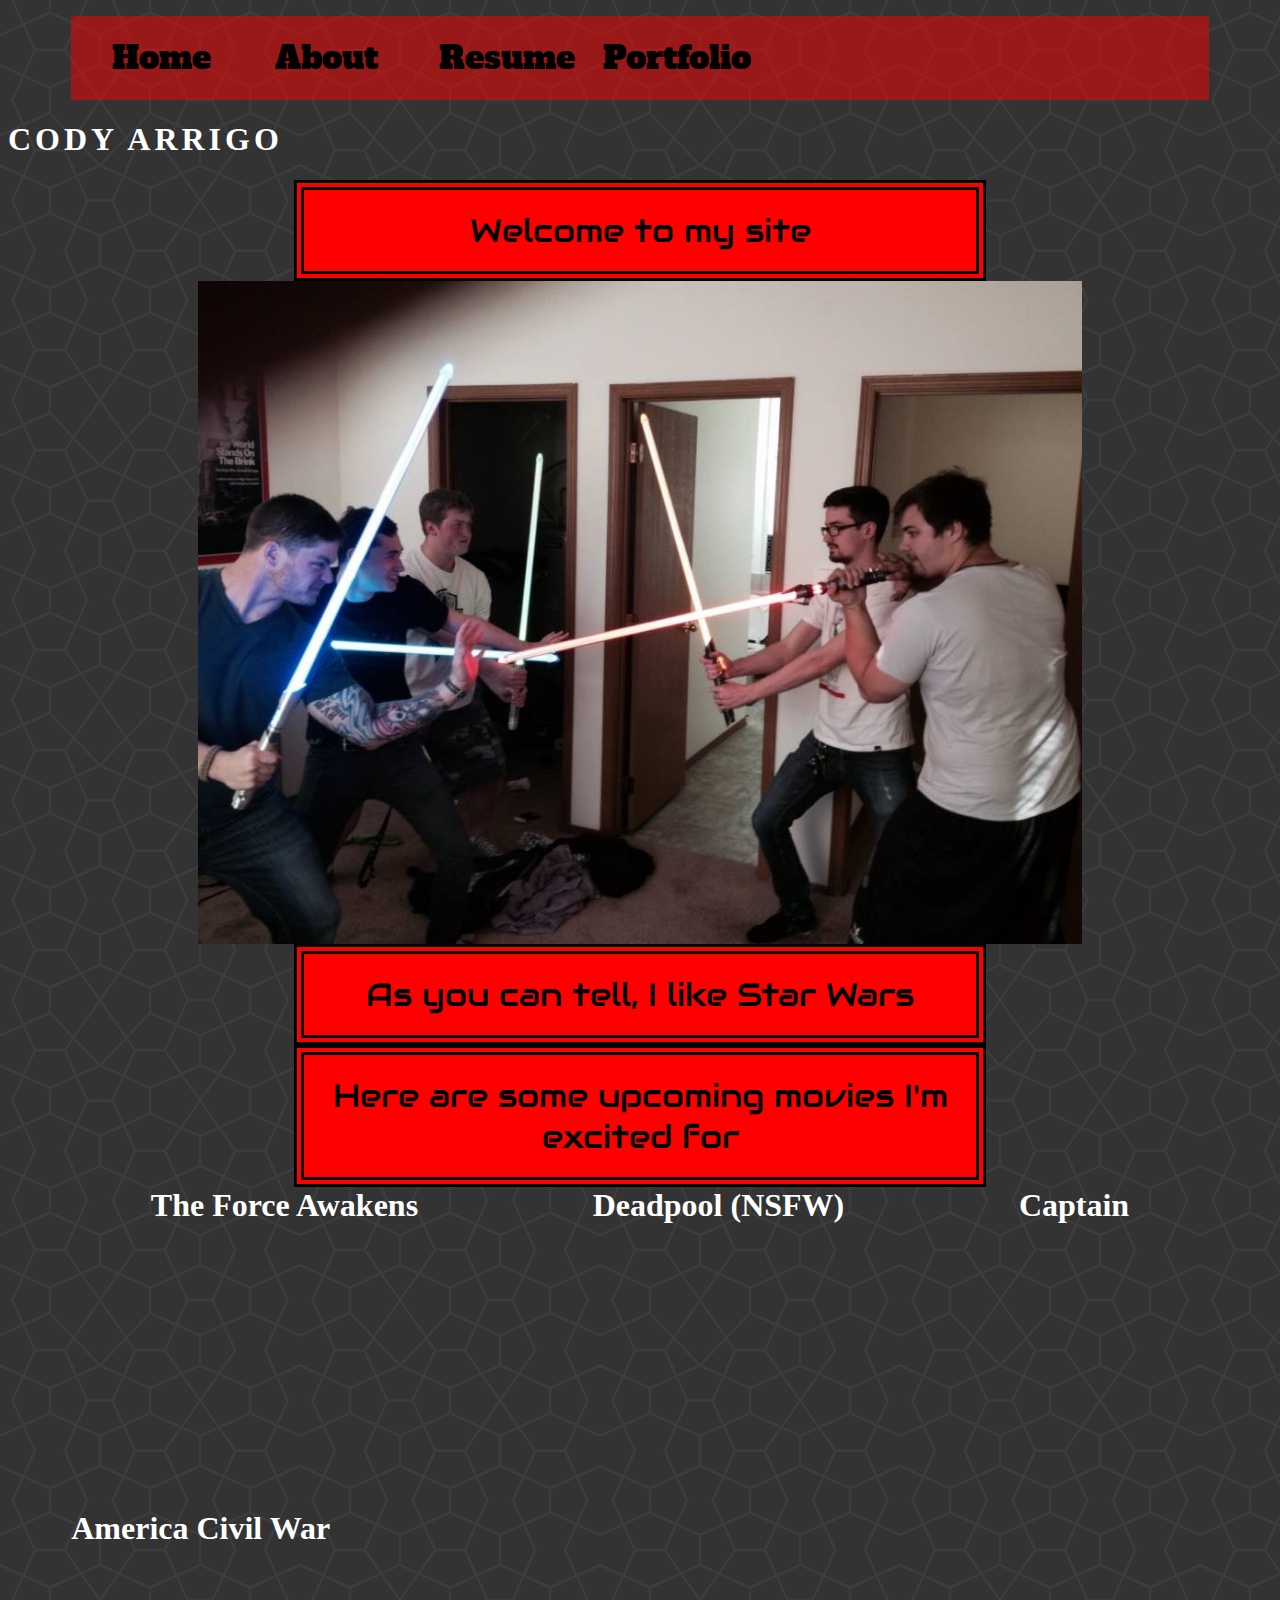
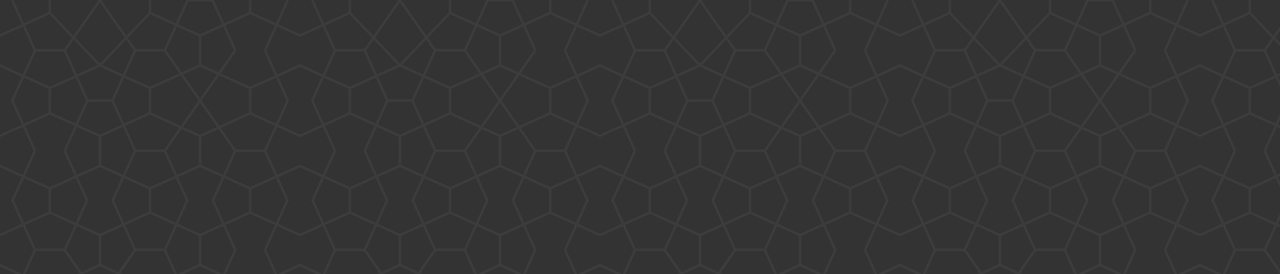
<file: index.html>
<!DOCTYPE html>
<html lang="en">
  <head>
    <meta charset="UTF-8">
    <link href="css/styles.css" rel="stylesheet" />
    <link href="css/grid.css" rel="stylesheet" />
    <link href='https://fonts.googleapis.com/css?family=Alfa+Slab+One' rel='stylesheet' type='text/css'>
    <link href='https://fonts.googleapis.com/css?family=Audiowide' rel='stylesheet' type='text/css'>
    <title>Cody Arrigo</title>
  </head>
  <body>
   <header>
        <nav role='navigation'>
          <ul>
            <li><a href="index.html">Home</a></li>
            <li><a href="about.html">About</a></li>
            <li><a href="resume.html">Resume</a></li>
            <li><a href="portfolio.html">Portfolio</a></li>
          </ul>
        </nav>
    </header>
   
    <h1>Cody Arrigo</h1>
    <p>Welcome to my site</p>
    <img class="indexphoto" src="img/me%20ls.jpg" width="90%"/>
    
    <p>As you can tell, I like Star Wars</p>

    <p>Here are some upcoming movies I'm excited for</p>
    
    <div class="trailer">
        <h2>The Force Awakens</h2>
        <h2>Deadpool (NSFW)</h2>
        <h2>Captain America Civil War</h2>
        <iframe width="560" height="315" src="https://www.youtube.com/embed/sGbxmsDFVnE" frameborder="0" allowfullscreen></iframe>
        <iframe width="560" height="315" src="https://www.youtube.com/embed/FyKWUTwSYAs" frameborder="0" allowfullscreen></iframe>
        <iframe width="560" height="315" src="https://www.youtube.com/embed/FkTybqcX-Yo" frameborder="0" allowfullscreen></iframe>
    </div>
    </body>
</html>
</file>
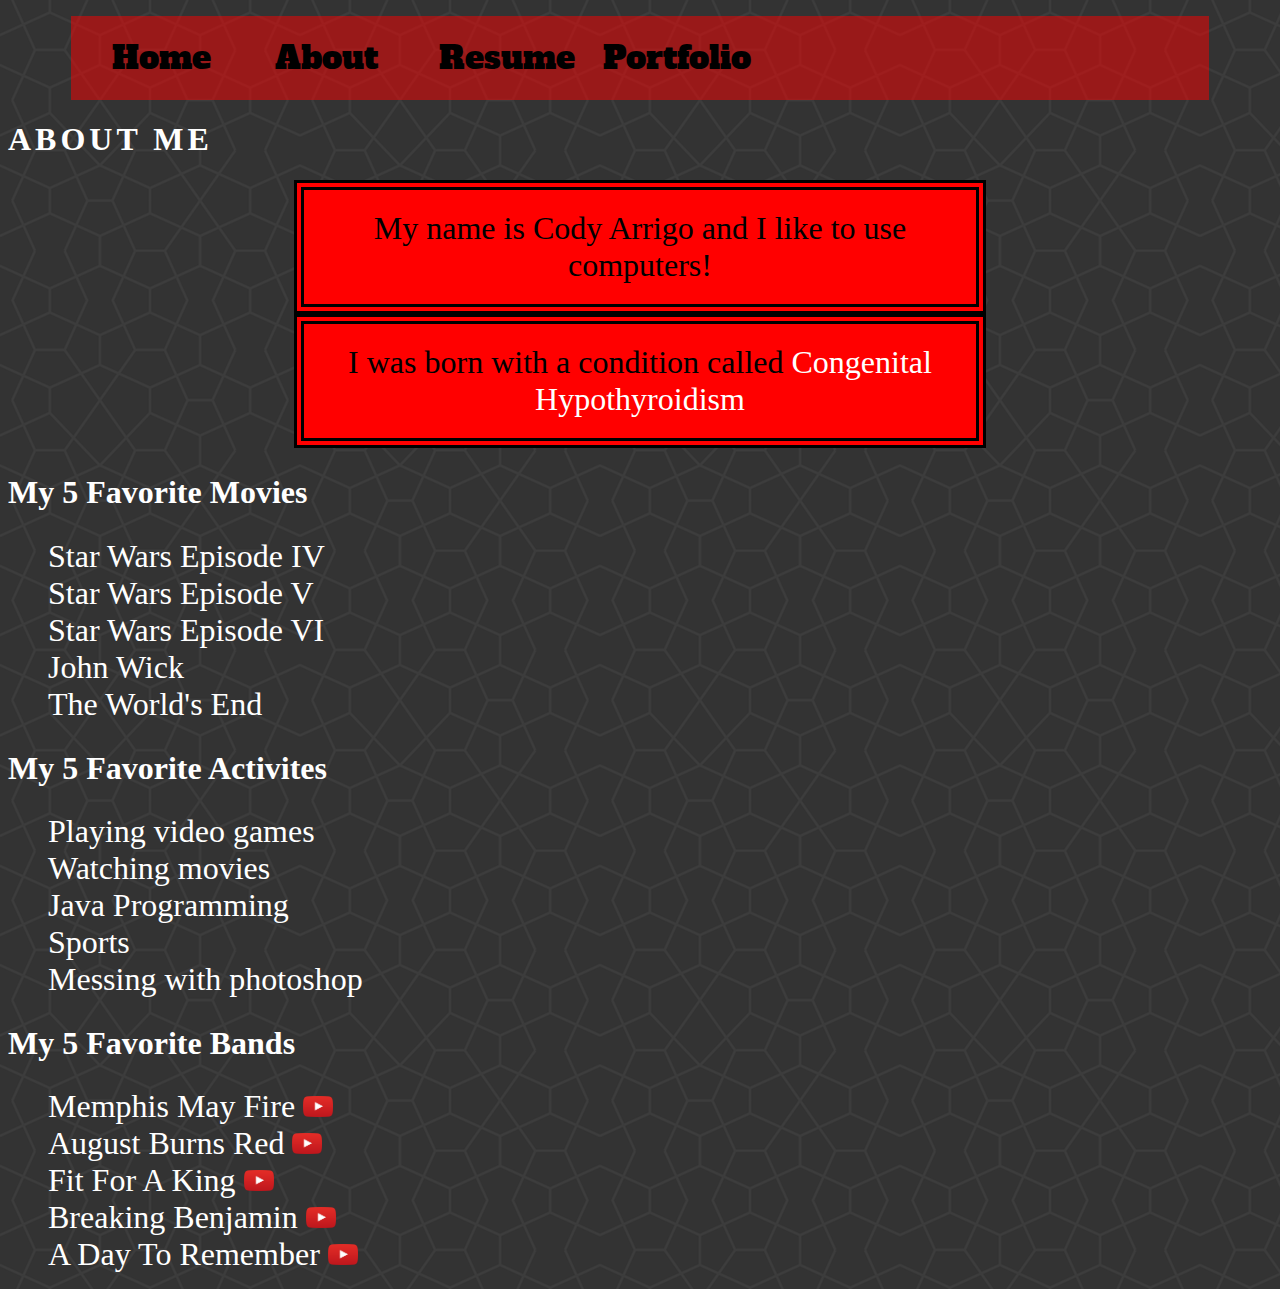
<file: about.html>
<!DOCTYPE html>
<html lang="en">
  <head>
    <meta charset="UTF-8">
    <title>Cody Arrigo About</title>
    <link href="css/styles.css" rel="stylesheet" />
    <link href='https://fonts.googleapis.com/css?family=Alfa+Slab+One' rel='stylesheet' type='text/css'>
</head>
  <body>
    
    <header>
        <nav role='navigation'>
          <ul>
            <li><a href="index.html">Home</a></li>
            <li><a href="about.html">About</a></li>
            <li><a href="resume.html">Resume</a></li>
            <li><a href="portfolio.html">Portfolio</a></li>
          </ul>
        </nav>
    </header>
      
      
    <h1>About Me</h1> 
      
    <p>My name is Cody Arrigo and I like to use computers!</p> 
      
    <p>I was born with a condition called <a href="http://ghr.nlm.nih.gov/condition/congenital-hypothyroidism" class="hypo">Congenital Hypothyroidism</a></p>
    
    <section class="aboutlists">  
        <h2>My 5 Favorite Movies</h2>
        <ul class="mov">
            <li><a href="http://www.imdb.com/title/tt0076759/?ref_=nv_sr_2">Star Wars Episode IV</a></li>
            <li><a href="http://www.imdb.com/title/tt0080684/?ref_=fn_al_tt_7">Star Wars Episode V</a></li>
            <li><a href="http://www.imdb.com/title/tt0086190/?ref_=fn_al_tt_5">Star Wars Episode VI</a></li>
            <li><a href="http://www.imdb.com/title/tt2911666/?ref_=nv_sr_1">John Wick</a></li>
            <li><a href="http://www.imdb.com/title/tt1213663/?ref_=nv_sr_1">The World's End</a></li>
        </ul>
        
        <h2>My 5 Favorite Activites</h2>
        <ul class="mov">
            <li>Playing video games</li>
            <li>Watching movies</li>
            <li>Java Programming</li>
            <li>Sports</li>
            <li>Messing with photoshop</li>
        </ul>
        
        <h2>My 5 Favorite Bands</h2>
        <ul class="mov">
            <li>Memphis May Fire <a href="https://www.youtube.com/watch?v=T_yCTsL3pOU"><img src="img/play-icon.png"></a></li>
            <li>August Burns Red <a href="https://www.youtube.com/watch?v=9PQuFLz7WQU"><img src="img/play-icon.png"></a></li>
            <li>Fit For A King <a href="https://www.youtube.com/watch?v=YRjoORocE1w"><img src="img/play-icon.png"></a></li>
            <li>Breaking Benjamin <a href="https://www.youtube.com/watch?v=9zFfRSeA1ls"><img src="img/play-icon.png"></a></li>
            <li>A Day To Remember <a href="https://www.youtube.com/watch?v=Pn-6eOxnEMI"><img src="img/play-icon.png"></a></li>
        </ul>
        
        
    </section>    
  </body>
</html>
</file>
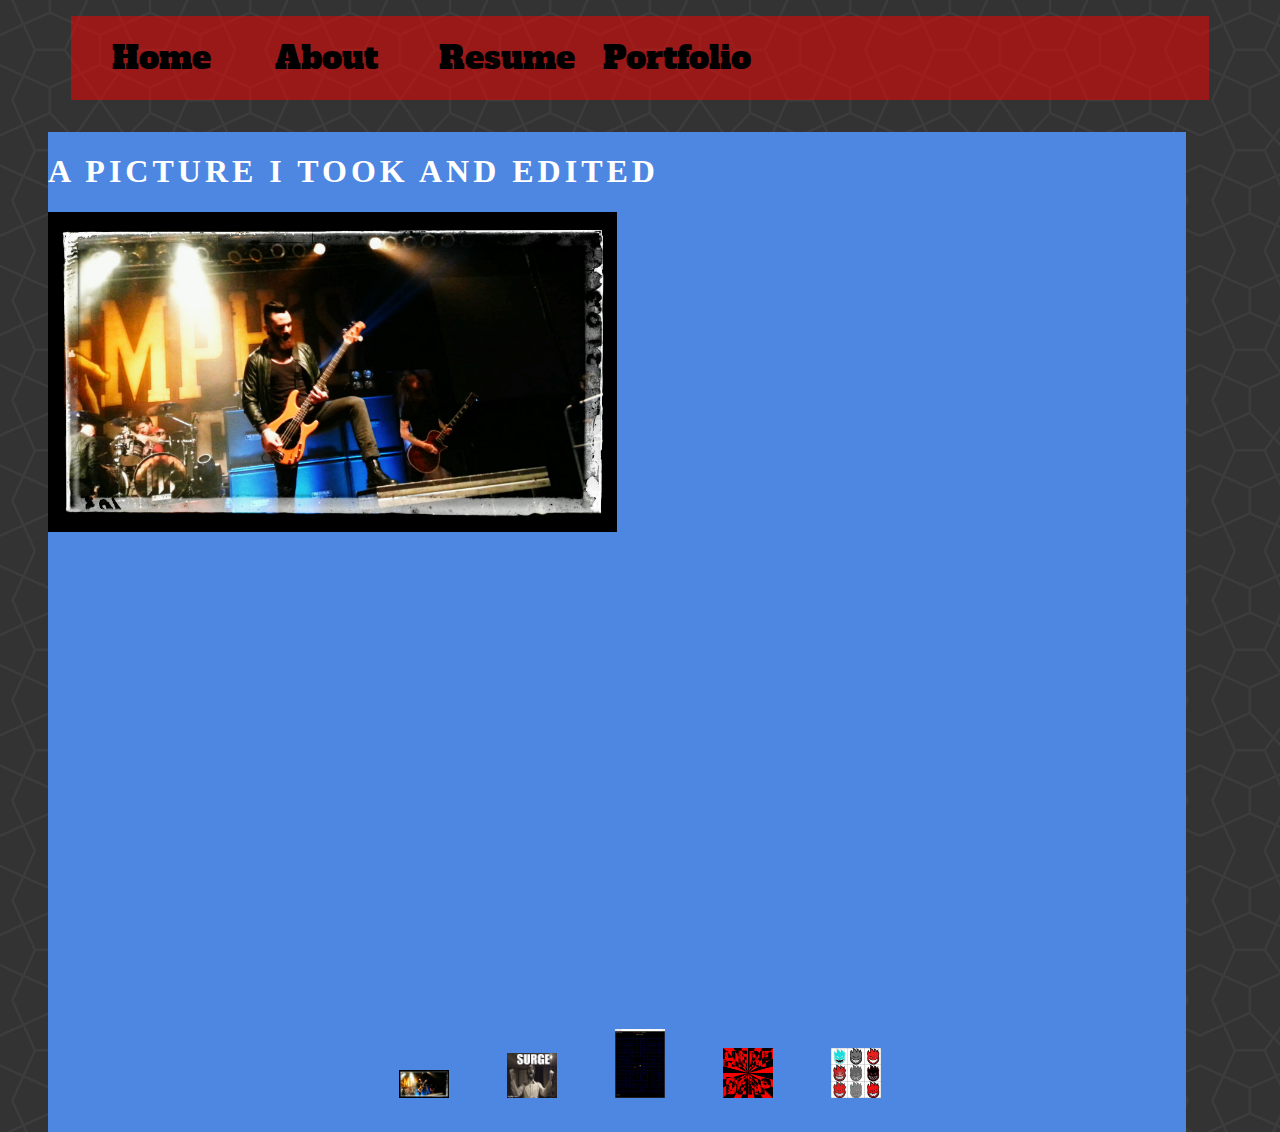
<file: portfolio.html>
<!DOCTYPE html>
<html lang="en">
    <head>
        <meta charset="UTF-8">
        <link href="css/gallery.css" rel="stylesheet" />
        <link href="css/grid.css" rel="stylesheet" />
        <link href="css/styles.css" rel="stylesheet" />
        <link href='https://fonts.googleapis.com/css?family=Special+Elite' rel='stylesheet' type='text/css'>
        <link href='https://fonts.googleapis.com/css?family=Alfa+Slab+One' rel='stylesheet' type='text/css'>
        <title>Portfolio</title>
    </head>
    <body>
        <header>
            <nav role='navigation'>
              <ul>
                <li><a href="index.html">Home</a></li>
                <li><a href="about.html">About</a></li>
                <li><a href="resume.html">Resume</a></li>
                <li><a href="portfolio.html">Portfolio</a></li>
              </ul>
            </nav>
        </header>
        
        <div class="gallery items-3">
            <!--      Containers being turned off and on      -->
            <div id="item-1" class="control-operator"></div>
            <div id="item-2" class="control-operator"></div>
            <div id="item-3" class="control-operator"></div>
            <div id="item-4" class="control-operator"></div>
            <div id="item-5" class="control-operator"></div>

            <figure class="item">
                <h1>A picture I took and edited</h1>
                <img src=./img/photo1.jpg alt="">
            </figure>

            <figure class="item">
                <h1>An animated photo I made of my boss</h1>
                <img src=./img/photo2.gif alt="">
            </figure>

            <figure class="item">
                <h1>A java program I made in highschool</h1>
                <img src=./img/photo3.jpg alt="">
            </figure>
            
            <figure class="item">
                <h1>I photo I made in Photoshop</h1>
                <img src=./img/photo4.jpg alt="">
            </figure>
            
            <figure class="item">
                <h1>Another photo I made in photoshop of the Spitfire logo</h1>
                <img src=./img/photo5.jpg alt="">
            </figure>

            <div class="controls">
                <a href="#item-1" class="control-button"><img src="./img/photo1.jpg" alt=""></a>
                <a href="#item-2" class="control-button"><img src="./img/photo2.gif" alt=""></a>
                <a href="#item-3" class="control-button"><img src="./img/photo3.jpg" alt=""></a>
                <a href="#item-4" class="control-button"><img src="./img/photo4.jpg" alt=""></a>
                <a href="#item-5" class="control-button"><img src="./img/photo5.jpg" alt=""></a>
            </div>
        </div>
    </body>
</html>
</file>
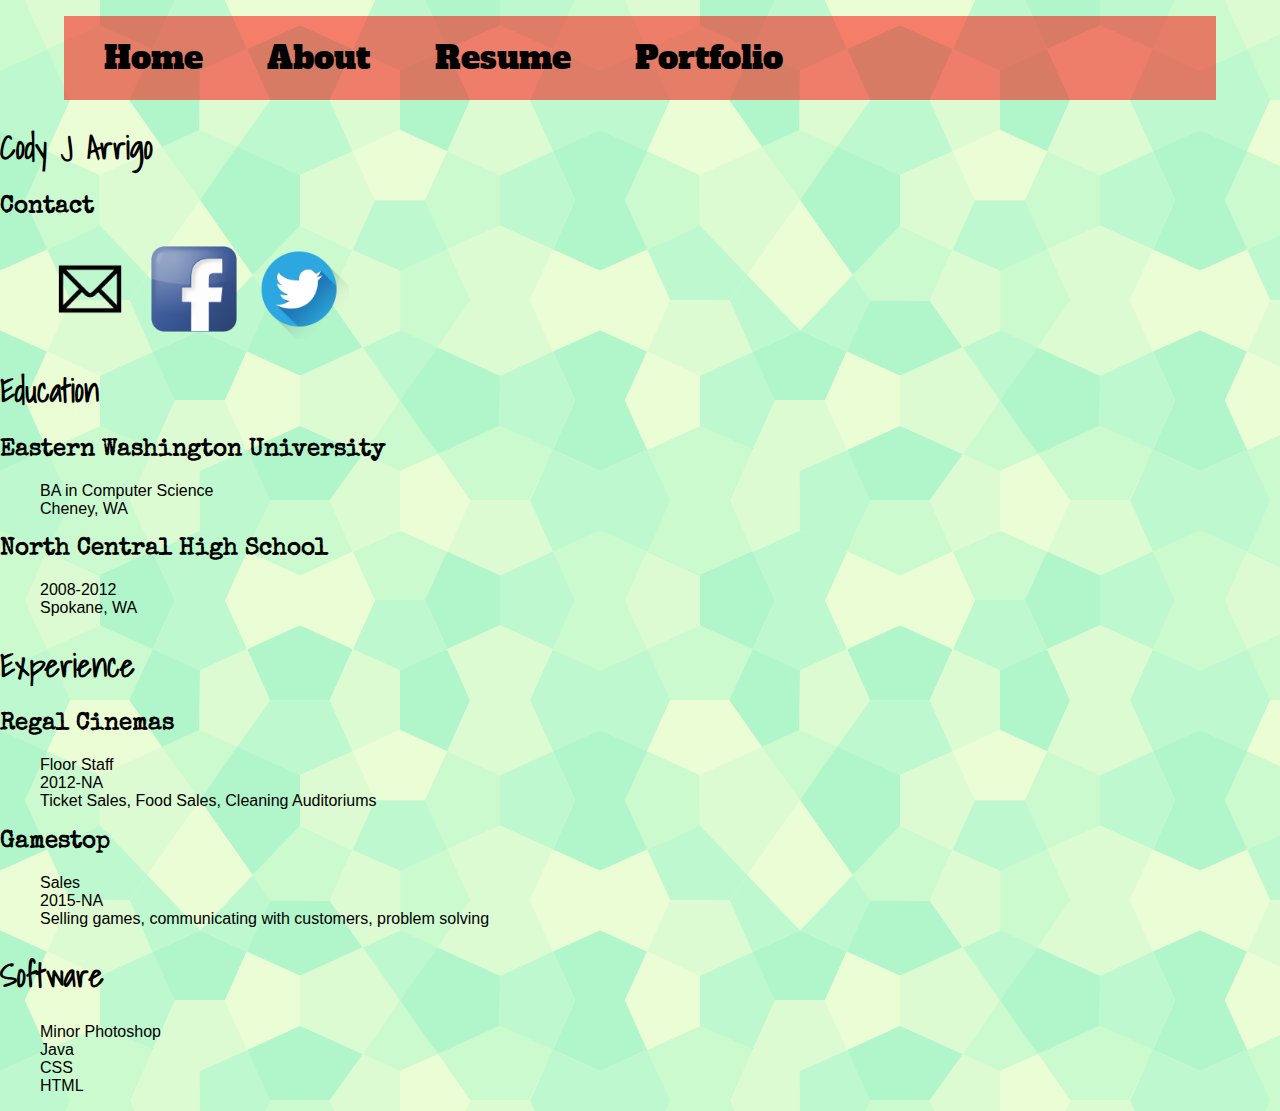
<file: resume.html>
<!DOCTYPE html>
<html lang="en">
<head>
    <meta charset="UTF-8">
    <title>Resume</title>
    
    <link href="css/resumestyle.css" rel="stylesheet" />
    <link href="css/normalize.css" rel="stylesheet" />
    <link href="css/grid.css" rel="stylesheet" />
    <link rel='stylesheet prefetch' href='http://codepen.io/manikoth/pen/PPJjJv.css'>
    <link href='https://fonts.googleapis.com/css?family=Shadows+Into+Light' rel='stylesheet' type='text/css'>
    <link href='https://fonts.googleapis.com/css?family=Alfa+Slab+One' rel='stylesheet' type='text/css'>
    <link href='https://fonts.googleapis.com/css?family=Special+Elite' rel='stylesheet' type='text/css'>
    
</head>
<body>
    <header>
        <nav role='navigation'>
          <ul>
            <li><a href="index.html">Home</a></li>
            <li><a href="about.html">About</a></li>
            <li><a href="resume.html">Resume</a></li>
            <li><a href="portfolio.html">Portfolio</a></li>
          </ul>
        </nav>
    </header>
    
    <h1>Cody J Arrigo</h1>

    <h2>Contact</h2>
    <section id="contact">
        <ul>
            <li><a href="mailto:carrigo77@gmail.com"><img src="img/email.png" width="100px"></a></li>
            <li><a href="https://www.facebook.com/CodyTheArrigo"><img src="img/facebook.png" width="100px"></a></li>
            <li><a href="https://twitter.com/C_Arrigo"><img src="img/twitter.png" width="100px"></a></li>
        </ul>
    </section>
    
    <div class="grid-container">
        <h1>Education</h1>
        <section class="grid-6">
            <h2>Eastern Washington University</h2>

            <ul>
                <li>BA in Computer Science</li>
                <li>Cheney, WA</li>
            </ul>
        </section> 
        <section class="grid-6">
            <h2>North Central High School</h2>

            <ul>
                <li>2008-2012</li>
                <li>Spokane, WA</li>
            </ul>
        </section>
    </div>
    
    <div class="exp">    
        <h1>Experience</h1>

        <h2>Regal Cinemas</h2>

        <ul>
            <li>Floor Staff</li>
            <li>2012-NA</li>
            <li>Ticket Sales, Food Sales, Cleaning Auditoriums</li>
        </ul>

        <h2>Gamestop</h2>

        <ul>
            <li>Sales</li>
            <li>2015-NA</li>
            <li>Selling games, communicating with customers, problem solving</li>
        </ul>
    </div>    
        
    <div class="software">    
        <h1>Software</h1>

        <ul>
            <li>Minor Photoshop</li>
            <li>Java</li>
            <li>CSS</li>
            <li>HTML</li>
        </ul>
    </div>
</body>
</html>
</file>
<file: css/styles.css>
/* Global */

img{
    width: 70%;
    margin: 0 auto;
}

.indexphoto {
    display: block;
}

body{
    background: url(../img/bgp.png);   
}

/* Gallery */
.gallery {
    height: 1000px;
    position: relative;
}

/* Layout */

/* Typography */

h1{
    color: #fff;
    text-transform: uppercase;
    letter-spacing: 4px;
}

h2{
    color: white;
    font-size: 2em;
}
    
p{
    background: red;
    border: 10px double black;
    width: 50%;
    padding: 20px;
    margin: 0 auto;
    font-size: 2em;
    text-align: center;
    font-family: 'Audiowide', cursive;
}

/* Navigation */
a {
    text-decoration: none;
    display: inline-block;
    width: 100px;
    height: 40px;
    color: white;
}

li{
    display: inline
}

header {
    width: 90%;
    background: rgba(255,0,0,0.5);
    margin: 0 auto;
}

header ul {
    list-style: none;
    text-decoration: none;
}

header li {
    display: inline-block;
    font-size: 2em;
    padding: 20px 60px 20px 0;
    font-family: 'Alfa Slab One', cursive;
    margin: 0 auto;
}

header a {
    text-decoration: none;
    color: black;
    text-align: center;
}

header nav {
    margin: 0 auto;
}

.hypo {
    display: inline;
}

.mov li{
    display: block;
    font-size: 2em;
    color: white;
}

.mov a {
    display: inline;
}

.aboutlists {
    width: 30%;
}

.aboutlists li img {
    display: inline;
    width: 30px;
}

.controls img {
    margin: 10px;
}

.gallery img {
    width: 50%;
}

hover:header a {
    text-decoration: underline;
}

.trailer {
    margin: 0 auto;
    width: 90%;
}

.trailer h2 {
    display: inline;
    padding: 0 8% 0 7%; 
}
</file>
<file: css/grid.css>
/*
 Width: 1000px
 # Columns : 12 
 Column width: 65px
 Gutter : 20px 

 */
.grid_1 { width: 65px; }
.grid_2 { width: 150px; }
.grid_3 { width: 235px; }
.grid_4 { width: 320px; }
.grid_5 { width: 405px; }
.grid_6 { width: 490px; }
.grid_7 { width: 575px; }
.grid_8 { width: 660px; }
.grid_9 { width: 745px; }
.grid_10 { width: 830px; }
.grid_11 { width: 915px; }
.grid_12 { width: 1000px; }

.grid_1,
.grid_2,
.grid_3,
.grid_4,
.grid_5,
.grid_6,
.grid_7,
.grid_8,
.grid_9,
.grid_10,
.grid_11,
.grid_12 {
	margin: 0 20px 10px 0;
	float: left;
	display: block;
}

.alpha{margin-left:0px;}
.omega{margin-right:0px;}

.container{
	width: 1000px; 
	margin: auto;
}



.clear{clear:both;display:block;overflow:hidden;visibility:hidden;width:0;height:0}.clearfix:after{clear:both;content:' ';display:block;font-size:0;line-height:0;visibility:hidden;width:0;height:0}* html .clearfix,*:first-child+html .clearfix{zoom:1}
</file>
<file: css/gallery.css>
.gallery {
  position: relative;
  height: 300px; 

}

.gallery .item {
  position: absolute;
  /*top: 0;
  left: 0;*/
  width: 90%;
  height: 100%;
  background: #4d87e2;
  opacity: 0;
  transition: opacity 0.25s;
}

.gallery .item:first-of-type {
  opacity: 1;
}

 .gallery .controls {
    color: whiteSmoke;
    color: rgba(255, 255, 255, 0.4);
    position: absolute;
    bottom: 0;
    width: 100%;
    font-size: 2em;
    text-align: center;
}

.gallery .controls a {
  text-decoration: none;
  transition: color 0.25s;
}

.gallery .controls a:hover {
      color: white;
      color: white;
}


/* Animation & Keyframes */ 
@keyframes galleryAnimation {
  0% {
    opacity: 0; }

  9.5%, 33% {
    opacity: 1; }

  42.9%, 100% {
    opacity: 0; } }

@keyframes controlAnimation {
  0% {
    color: whiteSmoke;
    color: rgba(255, 255, 255, 0.4); }

  9.5%, 33% {
    color: white;
    color: white; }

  42.9%, 100% {
    color: whiteSmoke;
    color: rgba(255, 255, 255, 0.4); } 
}

.gallery .control-operator {
  display: none;
}

.gallery .control-operator:nth-of-type(1):target ~ .item:nth-of-type(1),
.gallery .control-operator:nth-of-type(2):target ~ .item:nth-of-type(2),
.gallery .control-operator:nth-of-type(3):target ~ .item:nth-of-type(3),
.gallery .control-operator:nth-of-type(4):target ~ .item:nth-of-type(4),
.gallery .control-operator:nth-of-type(5):target ~ .item:nth-of-type(5),
.gallery .control-operator:nth-of-type(6):target ~ .item:nth-of-type(6),
.gallery .control-operator:nth-of-type(7):target ~ .item:nth-of-type(7),
.gallery .control-operator:nth-of-type(8):target ~ .item:nth-of-type(8),
.gallery .control-operator:nth-of-type(9):target ~ .item:nth-of-type(9),
.gallery .control-operator:nth-of-type(10):target ~ .item:nth-of-type(10) {
  opacity: 1; 
}
</file>
<file: css/resumestyle.css>
body {
    background: url("../img/bgp2.png"); 
}

h1 {   
    font-family: 'Shadows Into Light', cursive;
}

h2 {
    font-family: 'Special Elite', cursive;
}

ul {
    list-style: none;
}

#contact li {
    display: inline-block;
}

header {
    width: 90%;
    background: rgba(255,0,0,0.5);
    margin: 0 auto;
}

header ul {
    list-style: none;
    text-decoration: none;
}

header li {
    display: inline-block;
    font-size: 2em;
    padding: 20px 60px 20px 0;
    font-family: 'Alfa Slab One', cursive;
    margin: 0 auto;
}

header a {
    text-decoration: none;
    color: black;
    text-align: center;
}

header nav {
    margin: 0 auto;
}

hover:header a {
    text-decoration: underline;
}
</file>
